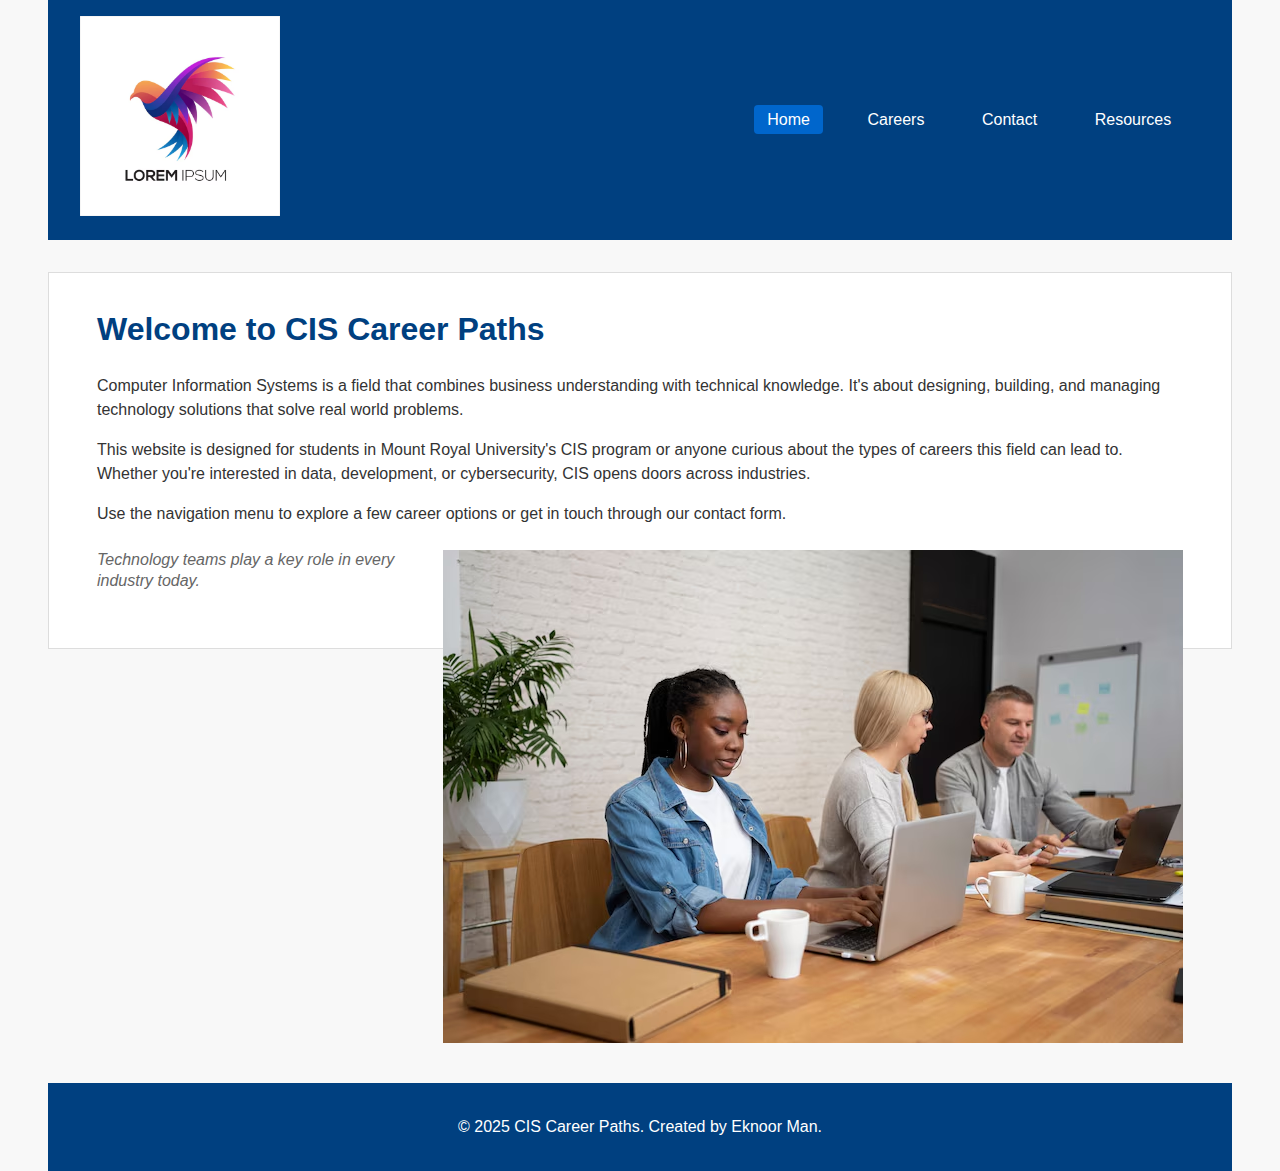
<file: index.html>
<!DOCTYPE html>
<html lang="en">
<head>
    <meta charset="UTF-8">
    <meta name="description" content="Explore career paths in Computer Information Systems for MRU students.">
    <meta name="viewport" content="width=device-width, initial-scale=1.0">
    <title>Career Paths in CIS</title>
    <link rel="stylesheet" href="styles/global.css">
</head>
<body>

    <a hred="#main-content" class="skip-link">Skip to main content</a>


    <header>
        <img src="Images/logo.png" alt="CIS Career Paths Logo" id="logo">
        <nav aria-label="Main Navigation">
            <ul>
                <li><a class="active" href="index.html">Home</a></li>
                <li><a href="careers.html">Careers</a></li>
                <li><a href="contact.html">Contact</a></li>
                <li><a href="resources.html">Resources</a></li>
            </ul>
        </nav>
    </header>

    <main id="main-content">
        <h1>Welcome to CIS Career Paths</h1>
        <p>Computer Information Systems is a field that combines business understanding with technical knowledge. It's about designing, building, and managing technology solutions that solve real world problems.</p>
        <p>This website is designed for students in Mount Royal University's CIS program or anyone curious about the types of careers this field can lead to. Whether you're interested in data, development, or cybersecurity, CIS opens doors across industries.</p>
        <p>Use the navigation menu to explore a few career options or get in touch through our contact form.</p>

        <figure>
            <img src="Images/TechTeam.png" alt="Group of professionals working on computers">
            <figcaption>Technology teams play a key role in every industry today.</figcaption>
        </figure>

    </main>


    <div style="clear: both;"></div>
    <footer id="footer">
        <p>&copy; 2025 CIS Career Paths. Created by Eknoor Man.</p>
    </footer>
</body>
</html>
</file>
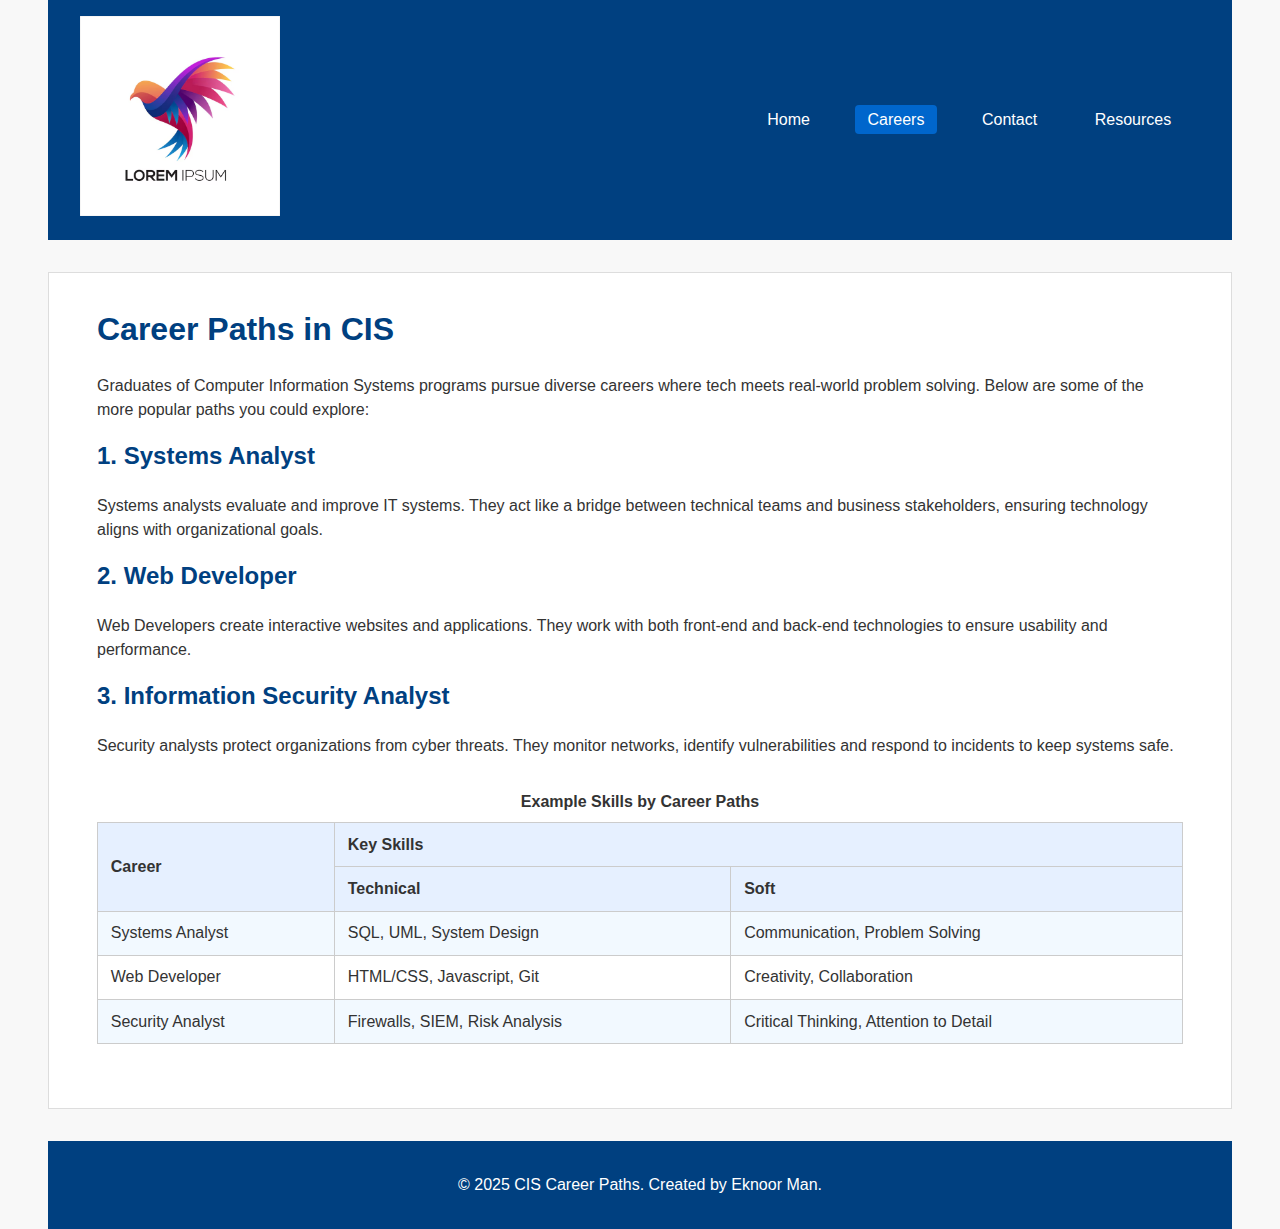
<file: careers.html>
<!DOCTYPE html>
<html lang="en">
<head>
    <meta charset="UTF-8">
    <meta name="description" content="Explore career options in Computer Information Systems.">
    <meta name="viewport" content="width=device-width, initial-scale=1.0">
    <title>CIS Career Options</title>
    <link rel="stylesheet" href="styles/global.css">
</head>
<body>
    <a href="#main-content" class="skip-link">Skip to main content</a>
    <header>
        <img src="Images/logo.png" alt="CIS Career Paths Logo" id="logo">

        <nav aria-label="Main Navigation">
            <ul>
                <li><a href="index.html">Home</a></li>
                <li><a class="active" href="careers.html">Careers</a></li>
                <li><a href="contact.html">Contact</a></li>
                <li><a href="resources.html">Resources</a></li>
            </ul>
        </nav>
    </header>
    <main id="main-content">
        <h1>Career Paths in CIS</h1>

        <p>Graduates of Computer Information Systems programs pursue diverse careers where tech meets real-world problem solving.
            Below are some of the more popular paths you could explore:
        </p>


        <section>
            <h2>1. Systems Analyst</h2>
            <p>Systems analysts evaluate and improve IT systems. They act like a bridge between technical teams and business stakeholders, ensuring technology aligns with organizational goals.</p>

            <h2>2. Web Developer</h2>
            <p>Web Developers create interactive websites and applications. They work with both front-end and back-end technologies to ensure usability and performance.</p>

            <h2>3. Information Security Analyst</h2>
            <p>Security analysts protect organizations from cyber threats. They monitor networks, identify vulnerabilities and respond to incidents to keep systems safe.</p>
        </section>


        <table>
            <caption>Example Skills by Career Paths</caption>
            <tr>
                <th rowspan="2">Career</th>
                <th colspan="2">Key Skills</th>
            </tr>
            <tr>
                <th>Technical</th>
                <th>Soft</th>
            </tr>
            <tr>
                <td>Systems Analyst</td>
                <td>SQL, UML, System Design</td>
                <td>Communication, Problem Solving</td>
            </tr>
            <tr>
                <td>Web Developer</td>
                <td>HTML/CSS, Javascript, Git</td>
                <td>Creativity, Collaboration</td>
            </tr>
            <tr>
                <td>Security Analyst</td>
                <td>Firewalls, SIEM, Risk Analysis</td>
                <td>Critical Thinking, Attention to Detail</td>
            </tr>
        </table>
    </main>


    <footer id="footer">
        <p>&copy; 2025 CIS Career Paths. Created by Eknoor Man.</p>
    </footer>
</body>
</html>
</file>
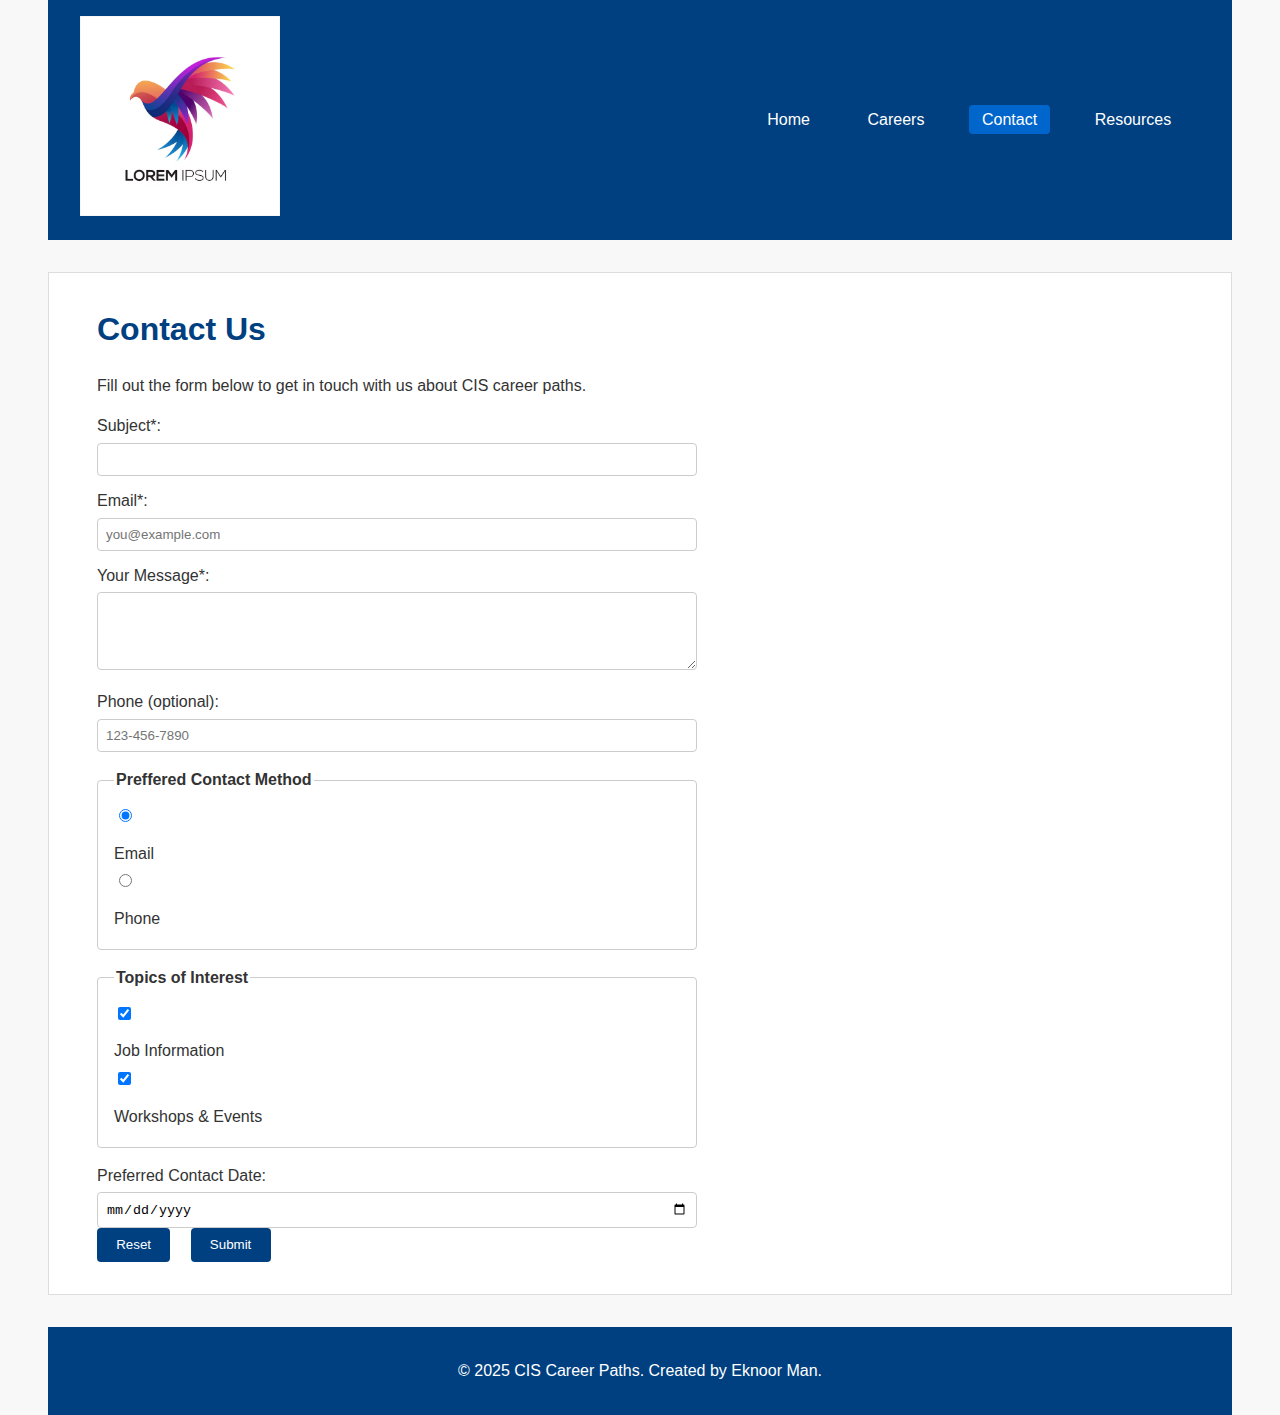
<file: contact.html>
<!DOCTYPE html>
<html lang="en">
<head>
    <meta charset="UTF-8">
    <meta name="description" content="Contact us for more information about CIS careers.">
    <meta name="viewport" content="width=device-width, initial-scale=1.0">
    <title>Contact Us | CIS Career Paths</title>
    <link rel="stylesheet" href="styles/global.css">

</head>
<body>
    <a href="#main-content" class="skip-link">Skip to main content</a>
    <header>
        <img src="Images/logo.png" alt="CIS Career Paths Logo" id="logo">

        <nav aria-label="Main Navigation">
            <ul>
                <li><a href="index.html">Home</a></li>
                <li><a href="careers.html">Careers</a></li>
                <li><a class="active" href="contact.html">Contact</a></li>
                <li><a href="resources.html">Resources</a></li>
            </ul>
        </nav>
    </header>

    <main  id="main-content">
        <h1>Contact Us</h1>
        <p>Fill out the form below to get in touch with us about CIS career paths.</p>

        <form action="mailto:your.email@example.com" method="POST" enctype="text/plain">
            <label for="subject">Subject*:</label>
            <input type="text" id="subject" name="subject" maxlength="100" required> <br>

            <label for="email">Email*:</label>
            <input type="email" id="email" name="email" placeholder="you@example.com" pattern="[a-z0-9._%+-]+@[a-z0-9.-]+\.[a-z]{2,}$" required><br>

            <label for="message">Your Message*:</label>
            <textarea id="message" name="message" rows="4" required></textarea><br>

            <label for="phone">Phone (optional):</label>
            <input type="tel" id="phone" name="phone" placeholder="123-456-7890" pattern="[0-9]{3}-[0-9]{3}-[0-9]{4}"><br>


            <fieldset>
                <legend>Preffered Contact Method</legend>
                <input type="radio" id="emailContact" name="contactMethod" value="email" checked>
                <label for="emailContact">Email</label>
                <input type="radio" id="phoneContact" name="contactMethod" value="phone">
                <label for="phoneContact">Phone</label>
            </fieldset>

            <fieldset>
                <legend>Topics of Interest</legend>
                <input type="checkbox" id="jobInfo" name="interest" value="jobInfo" checked>
                <label for="jobInfo">Job Information</label>
                <input type="checkbox" id="events" name="interest" value="events" checked>
                <label for="events">Workshops & Events</label>
            </fieldset>

            <label for="date">Preferred Contact Date:</label>
            <input type="date" id="date" name="date"> <br>
            


            <button type="reset">Reset</button>
            <button type="submit">Submit</button>
        </form>
    </main>

    <footer id="footer">
        <p>&copy; 2025 CIS Career Paths. Created by Eknoor Man.</p>
    </footer>
</body>
</html>
</file>
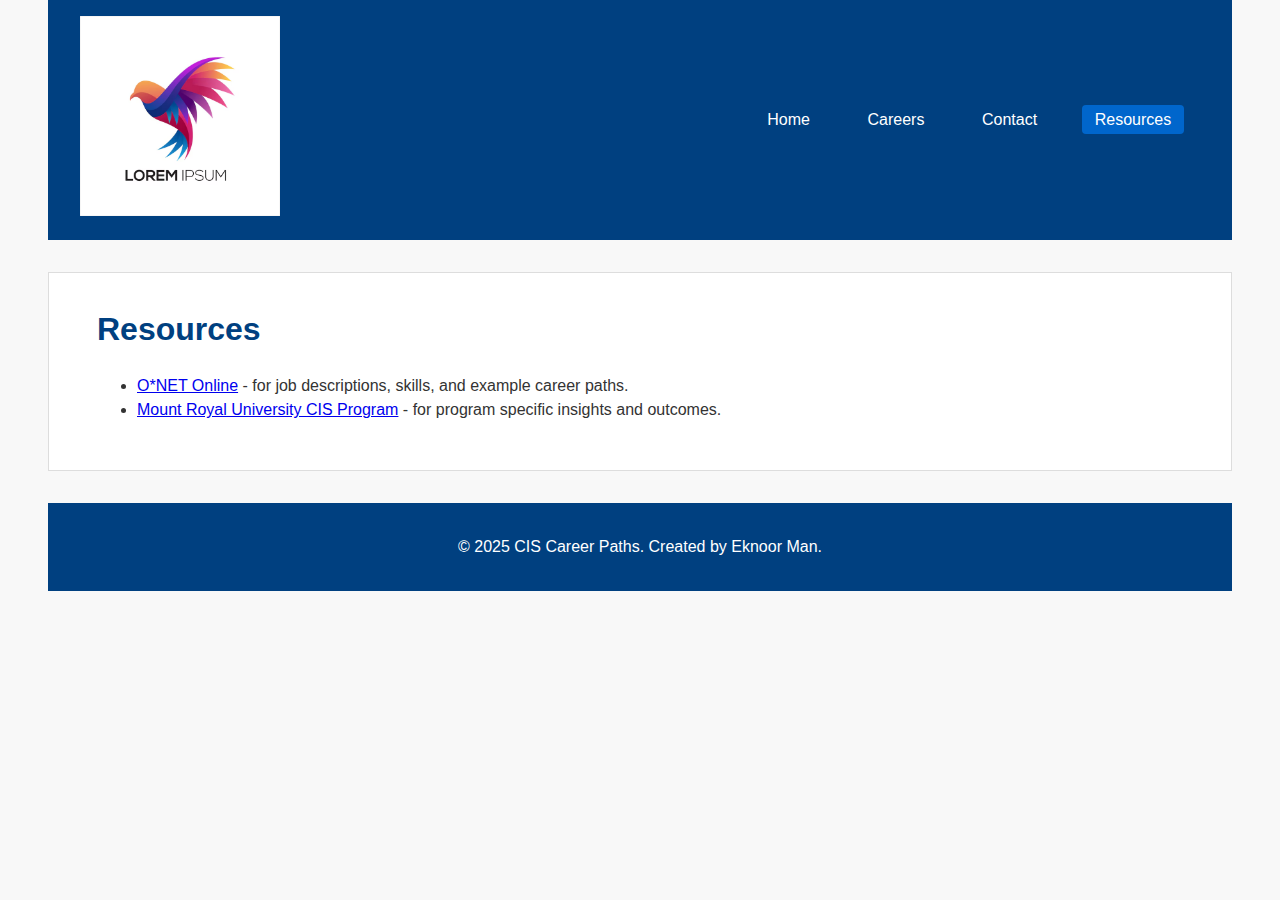
<file: resources.html>
<!DOCTYPE html>
<html lang="en">
<head>
    <meta charset="UTF-8">
    <meta name="description" content="Resources used in creating the CIS Career Paths site.">
    <meta name="viewport" content="width=device-width, initial-scale=1.0">
    <title>Resources | CIS Career Paths</title>
    <link rel="stylesheet" href="styles/global.css">
</head>

<body>
    <a href="#main-content" class="skip-link">Skip to main content</a>
    <header>
        <img src="Images/logo.png" alt="CIS Career Paths Logo" id="logo">

        <nav aria-label="Main Navigation">
            <ul>
                <li><a href="index.html">Home</a></li>
                <li><a href="careers.html">Careers</a></li>
                <li><a href="contact.html">Contact</a></li>
                <li><a class="active" href="resources.html">Resources</a></li>
            </ul>
        </nav>
    </header>


    <main id="main-content">
        <h1>Resources</h1>

        <ul>
            <li>
                <a href="https://www.onetonline.org/" target="_blank">O*NET Online</a> - for job descriptions, skills, and example career paths.
            </li>
            <li>
                <a href="https://www.mtroyal.ca/ProgramsCourses/CourseListings/#" target="_blank">Mount Royal University CIS Program</a> - for program specific insights and outcomes.
            </li>
        </ul>
    </main>


    <footer id="footer">
        <p>&copy; 2025 CIS Career Paths. Created by Eknoor Man.</p>
    </footer>
</body>
</html>
</file>
<file: styles/global.css>
/* Global Styles */
body {
    font-family: Arial, sans-serif;
    line-height: 1.5;
    margin: 0;
    padding: 0 1rem;
    background-color: #f8f8f8;
    color: #333;
}


/* Header Styles */
header {
    background-color: #004080;
    color:white;
    padding: 1rem;
}

/* Logo */
#logo {
    max-height: 200px;
    display: block;
    margin-bottom: 0.5rem;
}

/* Nav */

nav ul {
    list-style: none;
    margin: 0;
    padding: 0;
}

nav ul li {
    display: inline-block;
    margin-right: 1rem;
}

nav ul li a {
    color: white;
    text-decoration: none;
    padding: 0.4rem 0.8rem;
}

nav ul li a:hover,
nav ul li a.active {
    background-color: #0066cc;
    border-radius: 4px;
}


/* Main Content */
main{
    background-color: white;
    max-width: 900px;
    margin: 2rem auto;
    padding: 1.5rem;
    border: 1px solid #ddd;
}

/* Headings */
h1, h2 {
    color:#004080;
    margin-top: 0;
}

/* Paragraphs */
p {
    margin-bottom: 1rem;
}

/* Image */

figure {
    margin: 1.5rem 0;
    max-width: 100%;
}

figure img {
    max-width: 100%;
    height: auto;
    float: right;
    margin-left: 1rem;
    margin-bottom: 0.5rem;
    display:block;
}

figcaption {
    font-style: italic;
    color: #666;
    line-height: 1.3;
}

/* Tables */

table {
    border-collapse: collapse;
    width: 100%;
    margin: 2rem 0;
}

caption {
    caption-side: top;
    font-weight: bold;
    margin-bottom: 0.5rem;
}

th, td {
    border: 1px solid #ccc;
    padding: 0.6rem 0.8rem;
    text-align: left;
}

th {
    background-color: #e6f0ff;
}

tbody tr:nth-child(odd) {
    background-color: #f2f9ff;
}
tbody tr:nth-child(even) {
    background-color: #ffffff;
}


/* Form */ 
form {
    max-width: 600px;
    margin-top: 1rem;
}

label {
    display: block;
    margin: 0.8rem 0 0.3rem 0;
}

input[type="text"],
input[type="email"],
input[type="tel"],
textarea,
input[type="date"] {
    width: 100%;
    padding: 0.5rem;
    border: 1px solid #ccc;
    border-radius: 4px;
    box-sizing: border-box;
}

textarea {
    resize: vertical;
}

/* Fieldset/Legend */
fieldset {
    margin: 1rem 0;
    border: 1px solid #ccc;
    padding: 0.8rem 1rem;
    border-radius: 4px;
}

legend {
    font-weight: bold;
}

/* Buttons */

button {
    background-color: #004080;
    color: white;
    border: none;
    padding: 0.6rem 1.2rem;
    margin-right: 1rem;
    border-radius: 4px;
    cursor: pointer;
}

button:hover {
    background-color: #0066cc;
}

/* Footer */
footer {
    background-color: #004080;
    color: white;
    text-align: center;
    padding: 1rem;
    margin-top: 2rem;
}


/* Accessibility and A2 addons */

.skip-link {
    position: absolute;
    top:-40px;
    background: #004080;
    color: white;
    padding: 8px;
    z-index: 100;
    text-decoration: none;
}

.skip-link:focus {
    top: 0;
}

header {
    display: flex;
    flex-direction: column;
    align-items: center;
    text-align: center;
}


a:focus,
button:focus,
input:focus,
textarea:focus,
select:focus {
    outline: 3px dashed #ffbf47;
    outline-offset: 2px;
}


@media (min-width:590px) {
    header {
        flex-direction: row;
        justify-content: space-between;
        padding: 1rem 2rem;
    }

    nav ul {
        display: flex;
        gap: 1rem
    }
}

@media (min-width: 790px) {
    body {
        padding: 0 3rem;
    }

    main {
        max-width: 1200px;
        padding: 2rem 3rem;
    }

    footer{
        font-size: 1rem;
    }
}
</file>
